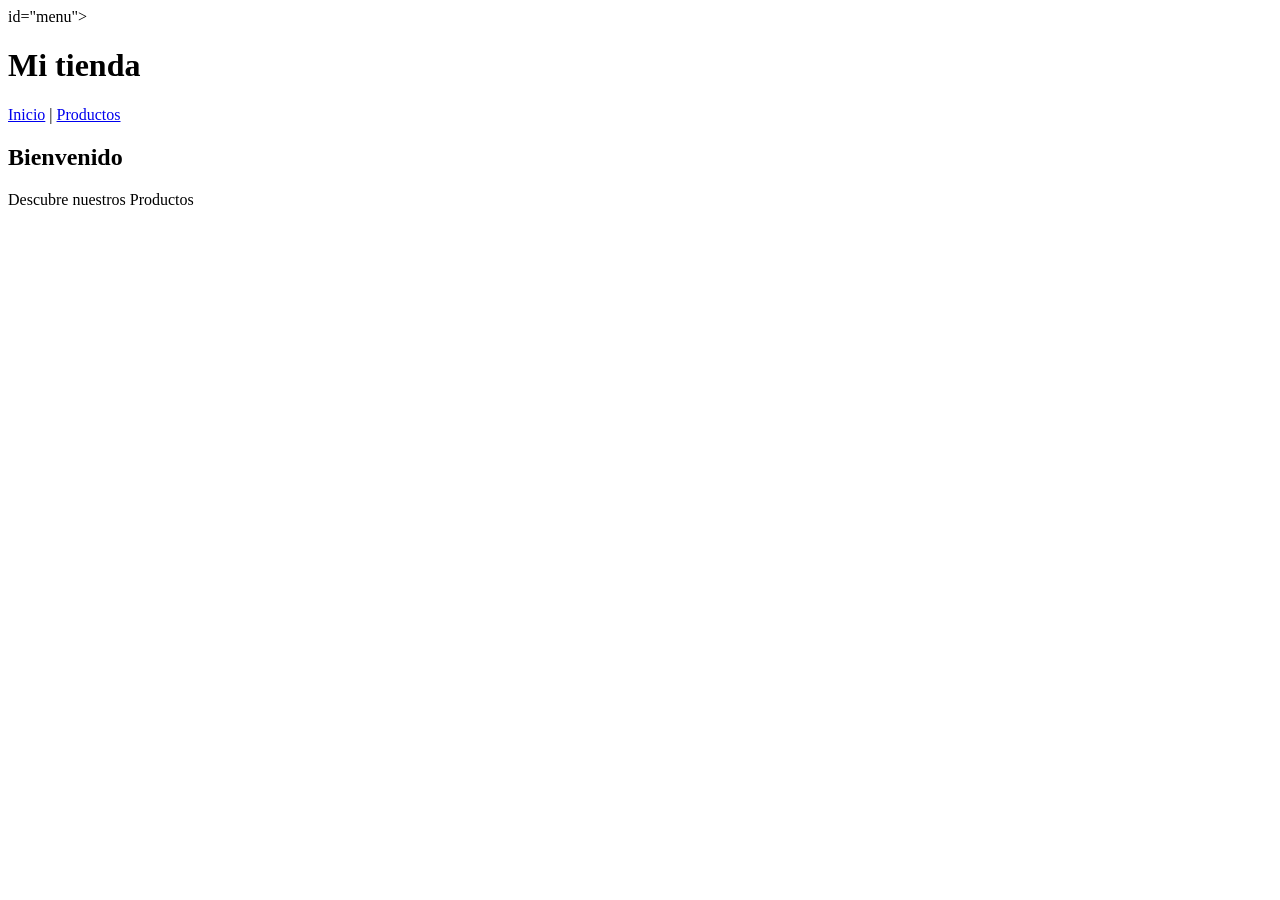
<file: index.html>
<!DOCTYPE html>
<html lang="es">
<head>
    <meta charset="UTF-8">
    <meta name="viewport" content="width=device-width, initial-scale=1.0">
    <title>Inicio</title>
</head>
<body>
    <header> id="menu">
        <h1>Mi tienda</h1>
        <nav>   
            <a href="#">Inicio</a> | <a href="#">Productos</a>
        </nav>
    </header>
    <main>
        <h2>Bienvenido</h2>
        <p>Descubre nuestros Productos</p>
    </main>
</body>
</html>
</file>
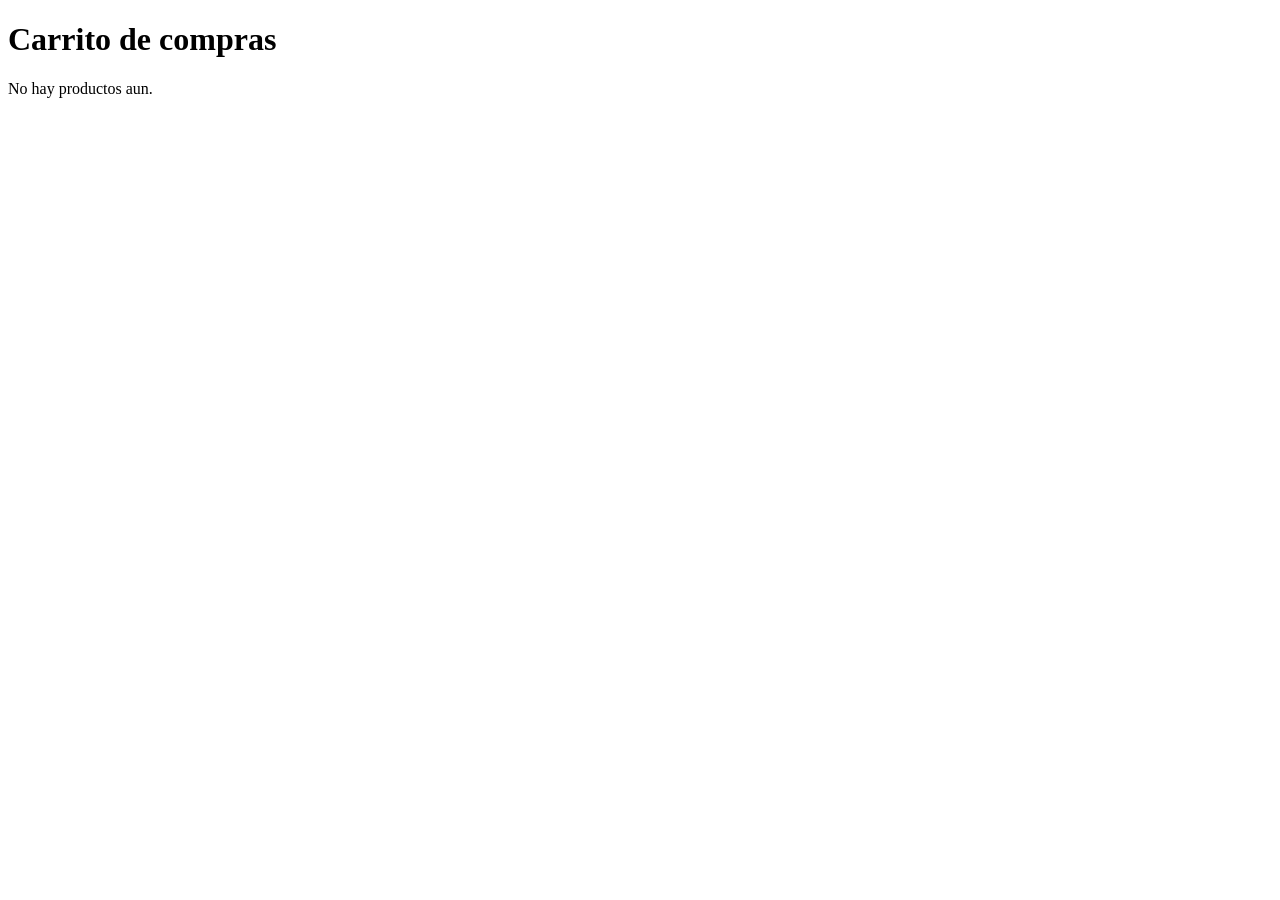
<file: carrito.html>
<!DOCTYPE html>
<html lang="en">
<head>
    <meta charset="UTF-8">
    <meta name="viewport" content="width=device-width, initial-scale=1.0">
    <title>Carrito de compras</title>
</head>
<body>
    <h1>Carrito de compras</h1>
    <p>No hay productos aun.</p>
</body>
</html>
</file>
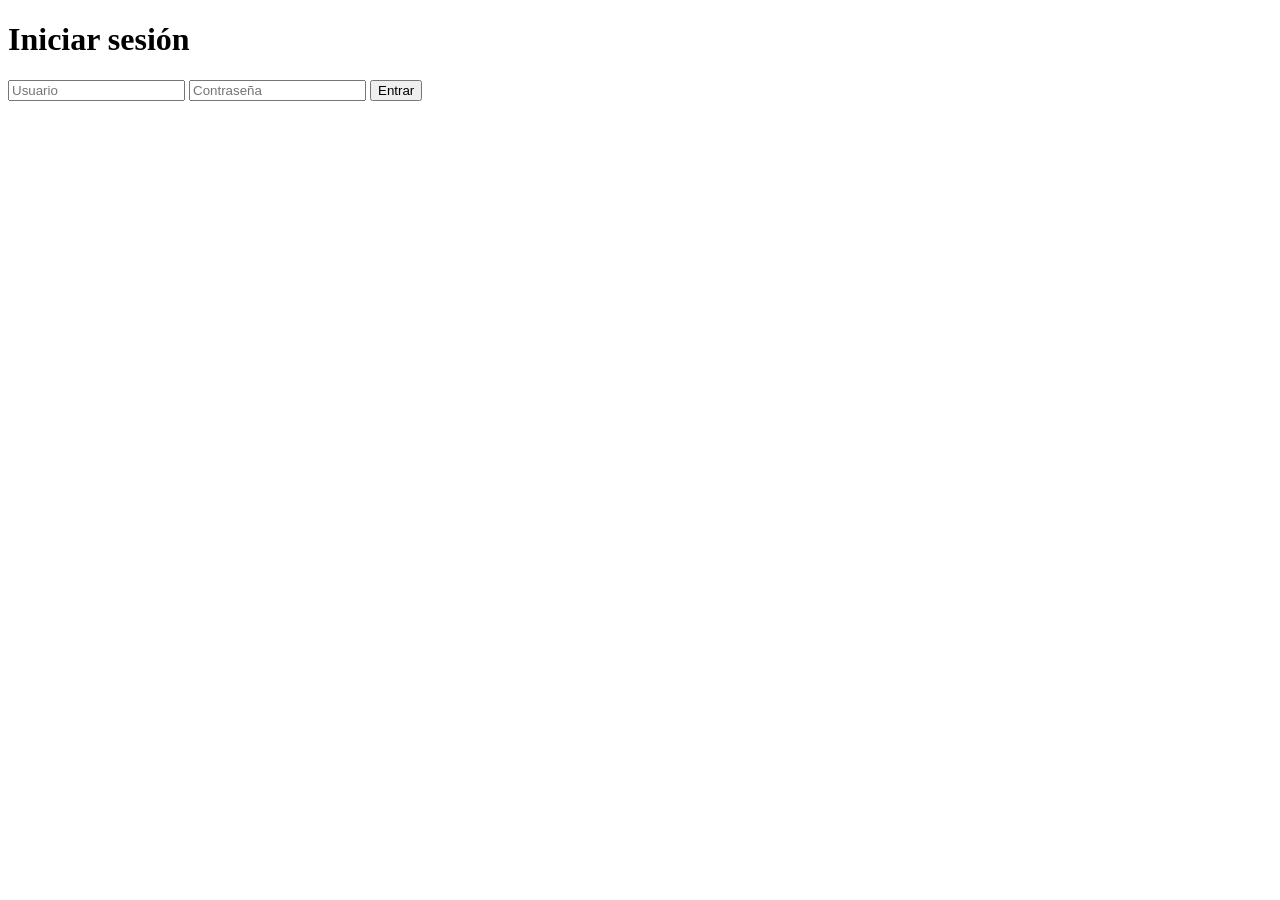
<file: login.html>
<!DOCTYPE html>
<html lang="es">
<head>
    <meta name="viewport" content="width=device-width, initial-scale=1.0">
    <title>Login</title>
<head>
<body>
    <h1>Iniciar sesión</h1>
    <form action="">
        <input type="text" placeholder="Usuario" required>
        <input type="password" placeholder="Contraseña" required>
        <button type="submit">Entrar</button>
    </form>
</file>
